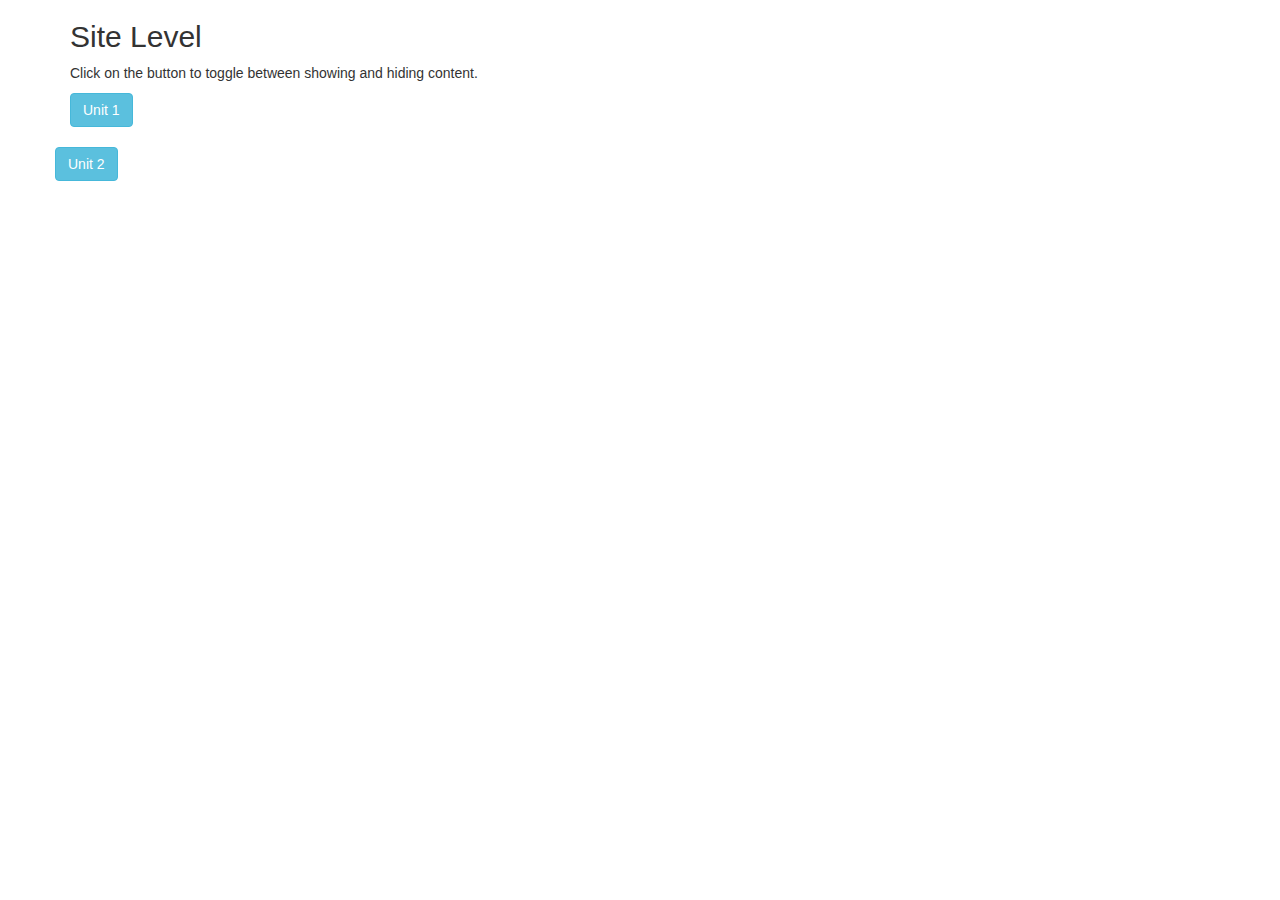
<file: fileTable.html>
<!DOCTYPE html>
<html>
<head>
  <meta name="viewport" content="width=device-width, initial-scale=1">
  <link rel="stylesheet" href="https://maxcdn.bootstrapcdn.com/bootstrap/3.3.7/css/bootstrap.min.css">
  <script src="https://ajax.googleapis.com/ajax/libs/jquery/3.2.1/jquery.min.js"></script>
  <script src="https://maxcdn.bootstrapcdn.com/bootstrap/3.3.7/js/bootstrap.min.js"></script>
</head>
<body>

<div class="container">
  <h2>Site Level</h2>
  <p>Click on the button to toggle between showing and hiding content.</p>
  <div class="row">
      <div class="col-sm-4">
  <button type="button" class="btn btn-info" data-toggle="collapse" data-target="#demo">Unit 1</button>
        </div>
  <div id="demo" class="collapse">
  <table class="table table-striped">
<thead>
      <tr data-toggle="collapse" data-target="#demo 2">
        <th>Field Service</th>
        <th></th>
      </tr>
    </thead>
    <tbody id="demo 2" class="collapse">
      <tr>
        <td>1</td>
        <td>Anna</td>
      </tr>
      <tr>
        <td>2</td>
        <td>Debbie</td>
      </tr>
      <tr>
        <td>3</td>
        <td>John</td>
      </tr>
    </tbody>
    </table>
    <table class="table table-striped">
      <thead>
            <tr data-toggle="collapse" data-target="#demo3">
              <th>RMD Reports</th>
              <th></th>
            </tr>
          </thead>
          <tbody id="demo3" class="collapse">
            <tr>
              <td>4</td>
              <td>Anna</td>
            </tr>
            <tr>
              <td>5</td>
              <td>Debbie</td>
            </tr>
            <tr>
              <td>6</td>
              <td>John</td>
            </tr>
          </tbody>
          </table>
  </div>
</div>
<div class="row"> <br>
  </div>
  <div class="row">
  <button type="button" class="btn btn-info" data-toggle="collapse" data-target="#demo9">Unit 2</button>
  <div id="demo9" class="collapse">
  <table class="table table-striped">
<thead>
      <tr data-toggle="collapse" data-target="#demo21">
        <th>Field Service</th>
        <th></th>
      </tr>
    </thead>
    <tbody id="demo21" class="collapse">
      <tr>
        <td>1</td>
        <td>Anna</td>
      </tr>
      <tr>
        <td>2</td>
        <td>Debbie</td>
      </tr>
      <tr>
        <td>3</td>
        <td>John</td>
      </tr>
    </tbody>
    </table>
    <table class="table table-striped">
      <thead>
            <tr data-toggle="collapse" data-target="#demo31">
              <th>RMD Reports</th>
              <th></th>
            </tr>
          </thead>
          <tbody id="demo31" class="collapse">
            <tr>
              <td>4</td>
              <td>Anna</td>
            </tr>
            <tr>
              <td>5</td>
              <td>Debbie</td>
            </tr>
            <tr>
              <td>6</td>
              <td>John</td>
            </tr>
          </tbody>
          </table>
  </div>
</div>



</div>

</body>
</html>
</file>
